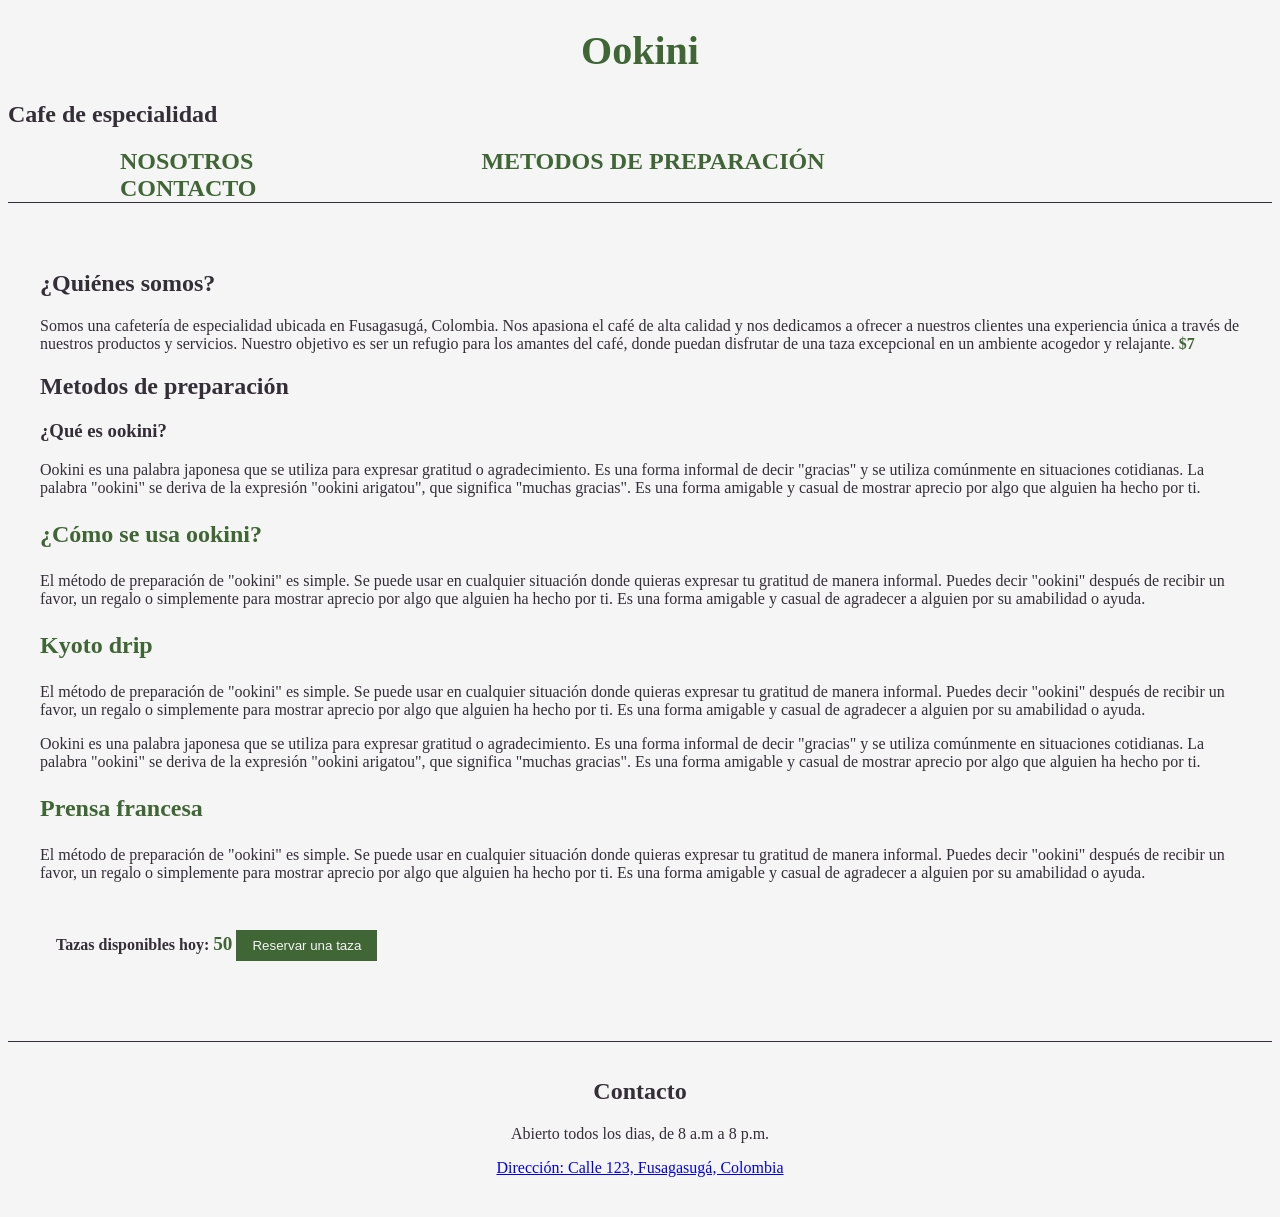
<file: index.html>
<!DOCTYPE html>
<html lang="es">
<head>
    <meta charset="UTF-8">
    <meta name="viewport" content="width=device-width, initial-scale=1.0">
    <link rel="stylesheet" href="styles.css">
    <title>Ookini</title>

</head>

<body>

    <header>
        <h1>Ookini</h1>
        <h2> Cafe de especialidad</h2>
        <nav>
            <a href ="#Nosotros">Nosotros</a>
            <a href="#Metodos">Metodos de preparación</a>
            <a href="#Contacto">Contacto</a>
        </nav>
    </header>

    <main>
        <section id="Nosotros">
            <h2>¿Quiénes somos?</h2>
            <p>Somos una cafetería de especialidad ubicada en Fusagasugá, Colombia.
                 Nos apasiona el café de alta calidad y nos dedicamos a ofrecer a nuestros clientes
                una experiencia única a través de nuestros productos y servicios. Nuestro objetivo 
                es ser un refugio para los amantes del café, donde puedan disfrutar de una taza excepcional 
                en un ambiente acogedor y relajante. <span class="precio">$7</span></p>
        <section id="Metodos">
            <h2>Metodos de preparación</h2>
            <h3>¿Qué es ookini?</h3>
             <p>Ookini es una palabra japonesa que se utiliza para expresar gratitud o agradecimiento. Es una forma informal de decir "gracias" y se utiliza comúnmente en situaciones cotidianas. La palabra "ookini" se deriva de la expresión "ookini arigatou", que significa "muchas gracias". Es una forma amigable y casual de mostrar aprecio por algo que alguien ha hecho por ti.</p>
            
             <h3 class="metodo-titulo">¿Cómo se usa ookini?</h3>
              <p>El método de preparación de "ookini" es simple. Se puede usar en cualquier situación donde quieras expresar tu gratitud de manera informal. Puedes decir "ookini" después de recibir un favor, un regalo o simplemente para mostrar aprecio por algo que alguien ha hecho por ti. Es una forma amigable y casual de agradecer a alguien por su amabilidad o ayuda.</p>
              <h3 class="metodo-titulo">Kyoto drip</h3>
            <p>El método de preparación de "ookini" es simple. Se puede usar en cualquier situación donde quieras expresar tu gratitud de manera informal. Puedes decir "ookini" después de recibir un favor, un regalo o simplemente para mostrar aprecio por algo que alguien ha hecho por ti. Es una forma amigable y casual de agradecer a alguien por su amabilidad o ayuda.</p>
             <p>Ookini es una palabra japonesa que se utiliza para expresar gratitud o agradecimiento. Es una forma informal de decir "gracias" y se utiliza comúnmente en situaciones cotidianas. La palabra "ookini" se deriva de la expresión "ookini arigatou", que significa "muchas gracias". Es una forma amigable y casual de mostrar aprecio por algo que alguien ha hecho por ti.</p>
             <h3 class="metodo-titulo">Prensa francesa</h3>
              <p>El método de preparación de "ookini" es simple. Se puede usar en cualquier situación donde quieras expresar tu gratitud de manera informal. Puedes decir "ookini" después de recibir un favor, un regalo o simplemente para mostrar aprecio por algo que alguien ha hecho por ti. Es una forma amigable y casual de agradecer a alguien por su amabilidad o ayuda.</p>
    
        </section>

        <section id="reservas">
            <p> Tazas disponibles hoy: <span id="contador-Tazas">50</span>  
                <button id="boton-reservar">Reservar una taza</button></p>
                
           
        </section>
 </main>
       <footer>
        <h2 id="Contacto">Contacto</h2>
        <p> Abierto todos los dias, de 8 a.m a 8 p.m. <a href="mailto: HOSEPT.E@GMAIL.COM">
        <p>Dirección: Calle 123, Fusagasugá, Colombia</p>
         </footer>

    <script src="script.js"></script>
    </body>
    
    

</html>
</file>
<file: styles.css>
body {
    background-color: #f5f5f5;
    font-family: Georgia, serif;
    color: #342e37
}
h1 {
    color: #3F6634;
    font-size: 2.5em;
    text-align: center;
}
header {
    padding: 1.5rem 2 rem;
    border-bottom: 1px solid #342e37;
}
nav a {
    color: #3F6634;
    font-weight: bold;
    font-size: 1.5em;
    text-transform: uppercase;
    text-align: center;
    text-decoration: none;
    margin: 0 7rem;

}

main {
    padding: 3rem 2rem;
}
body {
    background-color: #f5f5f5;
    font-family: Georgia, serif;
    color: #342e37
}
.precio {
   font-weight: bold;
    color: #3F6634;
}
.metodo-titulo {
    font-size: 1.5em;
    color: #3F6634;
}
footer {
    text-align: center;
    padding: 1rem;
    border-top: 1px solid #342e37;
    color: #342e37;
}

#reservas {
    font-weight: bold;
    background-color: #f5f5f5;
    
    padding: 1rem;
    border: none;
    cursor: pointer;
}

#contador-Tazas {
    font-size: 1.2em;
    color: #3F6634;
    font-weight: bold;
}
#boton-reservar {
    padding: 0.5rem 1rem;
    background-color: #3F6634;
    color: #f5f5f5;
    border: none;
    cursor: pointer;
}
</file>
